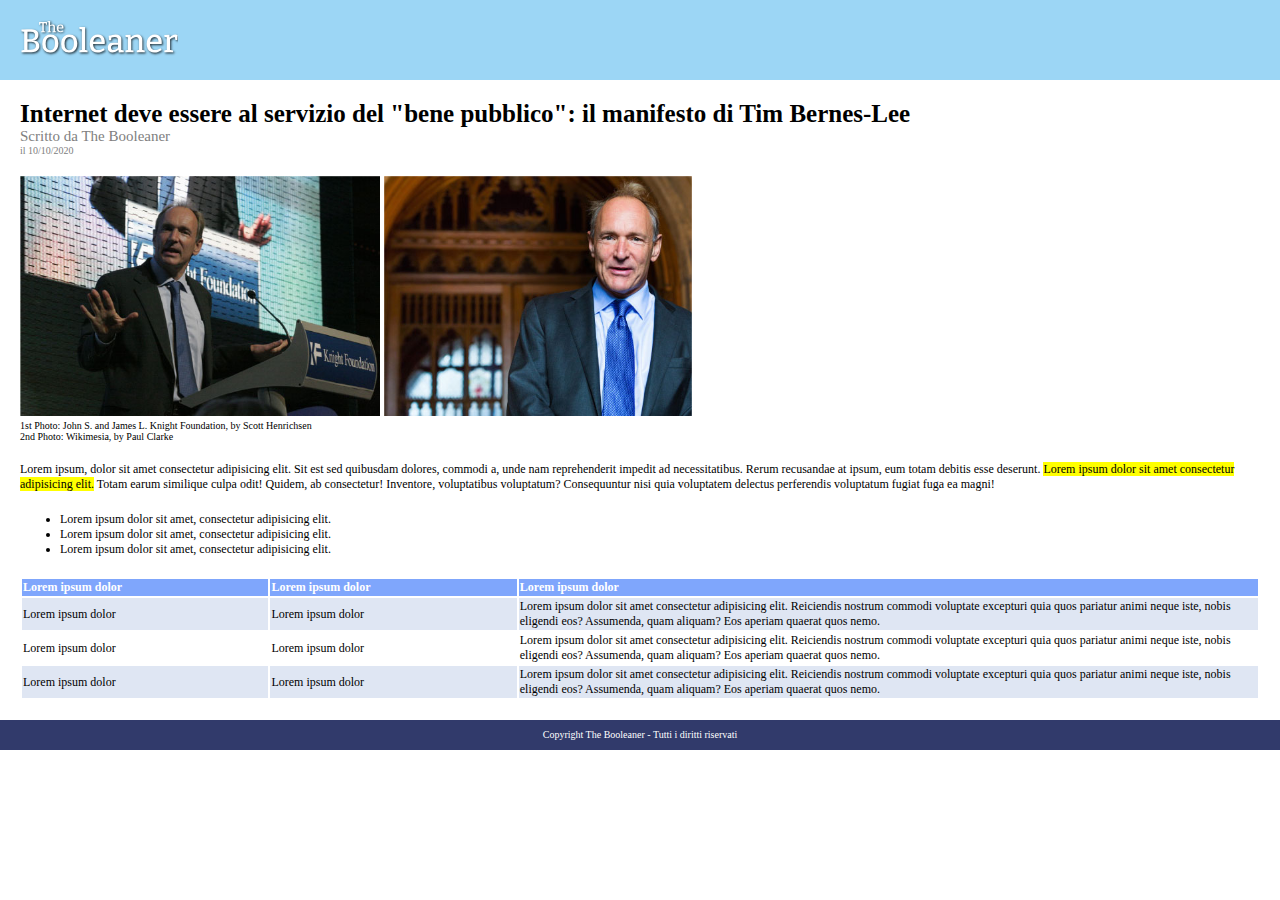
<file: index.html>
<!DOCTYPE html>
<html lang="en">

<head>
    <meta charset="UTF-8">
    <meta name="viewport" content="width=device-width, initial-scale=1.0">
    <title>The Booleaner</title>
    <link rel="stylesheet" href="css/style.css">
</head>

<body>
    <!--Intestazione della pagina con logo-->
    <header id="header-container">
        <img id="header-logo" src="img/logo.svg" alt="logo The booleaner">
    </header>

    <!--corpo della pagina con le varie suddivisioni-->
    <main>
        <!--Intestazione del corpo della pagina-->
        <header id="main-header">
            <h1>Internet deve essere al servizio del "bene pubblico": il manifesto di Tim Bernes-Lee</h1>
            <p id="author-name">Scritto da <span class="span-lightblue">The Booleaner</span></p>
            <p id="article-date">il 10/10/2020</p>
        </header>

        <!--Immagini del corpo della pagina-->
        <figure>
            <img src="img/tim-1.jpg" alt="Tim Berners Lee 1">
            <img src="img/tim-2.jpg" alt="Tim Berners Lee 2">
            <p class="photo-info">1st Photo: John S. and James L. Knight Foundation, by Scott Henrichsen</p>
            <p class="photo-info">2nd Photo: Wikimesia, by Paul Clarke</p>
        </figure>

        <!--Sezione con testo e bullet point-->
        <section>
            <p>Lorem ipsum, dolor sit amet consectetur adipisicing elit. Sit est sed quibusdam dolores, commodi a, unde
                nam reprehenderit impedit ad necessitatibus. Rerum recusandae at ipsum, eum totam debitis esse deserunt.
                <span class="span-yellow">Lorem ipsum dolor sit amet consectetur adipisicing elit.</span> Totam earum
                similique culpa odit! Quidem, ab consectetur! Inventore, voluptatibus voluptatum? Consequuntur nisi quia
                voluptatem delectus perferendis voluptatum fugiat fuga ea magni!
            </p>

            <ul>
                <li>Lorem ipsum dolor sit amet, consectetur adipisicing elit.</li>
                <li>Lorem ipsum dolor sit amet, consectetur adipisicing elit.</li>
                <li>Lorem ipsum dolor sit amet, consectetur adipisicing elit.</li>
            </ul>

            <!--Sezione con tabella-->
            <table>
                <thead>
                    <tr class="blue-row">
                        <th class="size-table">Lorem ipsum dolor</th>
                        <th class="size-table">Lorem ipsum dolor</th>
                        <th>Lorem ipsum dolor</th>
                    </tr>
                </thead>

                <tbody>
                    <tr class="lightblue-row">
                        <td>Lorem ipsum dolor</td>
                        <td>Lorem ipsum dolor</td>
                        <td>Lorem ipsum dolor sit amet consectetur adipisicing elit. Reiciendis nostrum commodi
                            voluptate excepturi quia quos pariatur animi neque iste, nobis eligendi eos? Assumenda, quam
                            aliquam? Eos aperiam quaerat quos nemo.</td>
                    </tr>

                    <tr>
                        <td>Lorem ipsum dolor</td>
                        <td>Lorem ipsum dolor</td>
                        <td>Lorem ipsum dolor sit amet consectetur adipisicing elit. Reiciendis nostrum commodi
                            voluptate excepturi quia quos pariatur animi neque iste, nobis eligendi eos? Assumenda, quam
                            aliquam? Eos aperiam quaerat quos nemo.</td>
                    </tr>

                    <tr class="lightblue-row">
                        <td>Lorem ipsum dolor</td>
                        <td>Lorem ipsum dolor</td>
                        <td>Lorem ipsum dolor sit amet consectetur adipisicing elit. Reiciendis nostrum commodi
                            voluptate excepturi quia quos pariatur animi neque iste, nobis eligendi eos? Assumenda, quam
                            aliquam? Eos aperiam quaerat quos nemo.</td>
                    </tr>
                </tbody>
            </table>
        </section>
    </main>

    <!--Footer della pagina-->
    <footer>
        <p>Copyright The Booleaner - Tutti i diritti riservati</p>
    </footer>
</body>

</html>
</file>
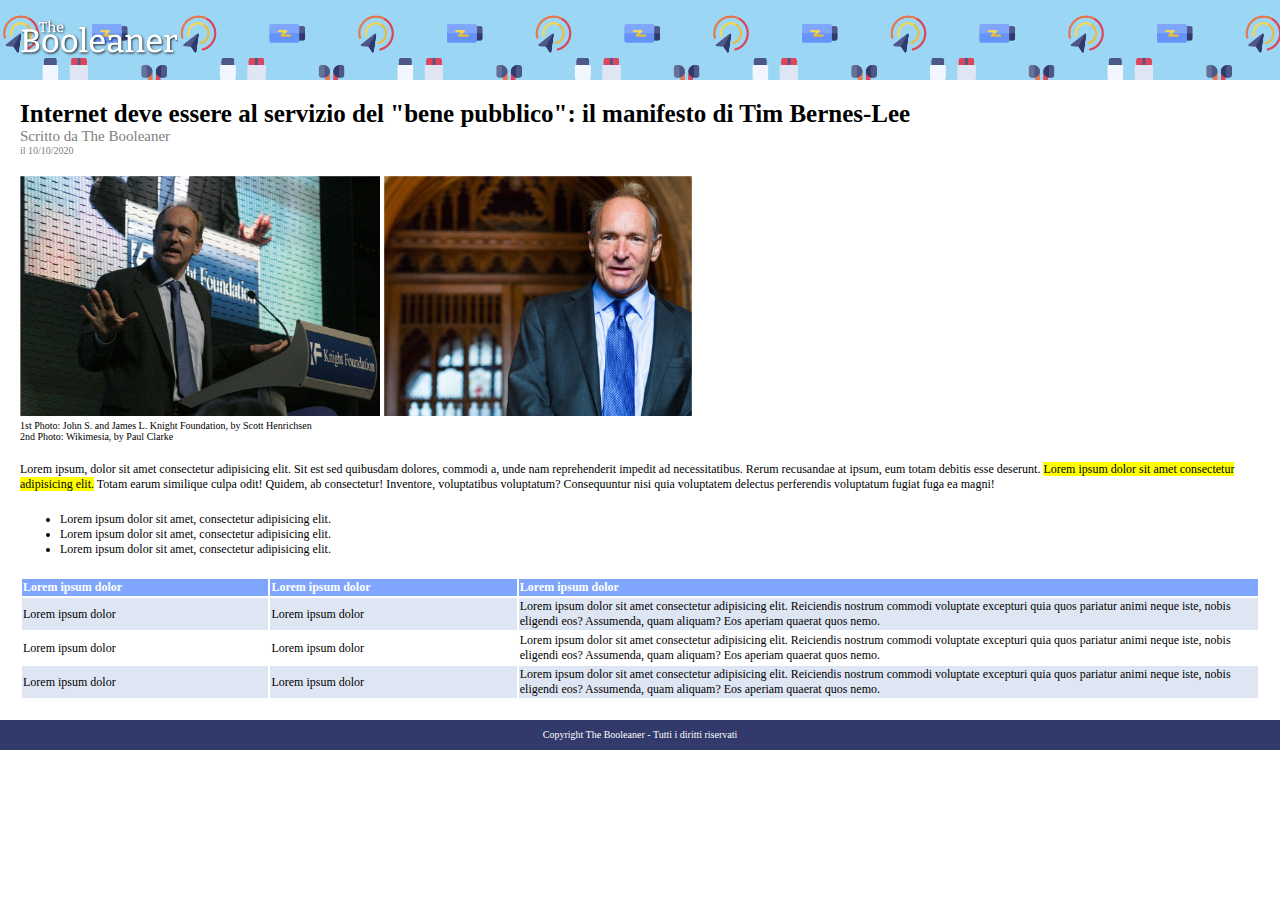
<file: bonus1/index1.html>
<!DOCTYPE html>
<html lang="en">

<head>
    <meta charset="UTF-8">
    <meta name="viewport" content="width=device-width, initial-scale=1.0">
    <title>The Booleaner</title>
    <link rel="stylesheet" href="css1/style1.css">
</head>

<body>
    <!--Intestazione della pagina con logo-->
    <header id="body-header">
        <img id="header-logo" src="../img/logo.svg" alt="logo The booleaner">
    </header>

    <!--corpo della pagina con le varie suddivisioni-->
    <main>
        <!--Intestazione del corpo della pagina-->
        <header id="main-header">
            <h1>Internet deve essere al servizio del "bene pubblico": il manifesto di Tim Bernes-Lee</h1>
            <p id="author-name">Scritto da <span class="span-lightblue">The Booleaner</span></p>
            <p id="article-date">il 10/10/2020</p>
        </header>

        <!--Immagini del corpo della pagina-->
        <figure>
            <img src="../img/tim-1.jpg" alt="Tim Berners Lee 1">
            <img src="../img/tim-2.jpg" alt="Tim Berners Lee 2">
            <p class="photo-info">1st Photo: John S. and James L. Knight Foundation, by Scott Henrichsen</p>
            <p class="photo-info">2nd Photo: Wikimesia, by Paul Clarke</p>
        </figure>

        <!--Sezione con testo e bullet point-->
        <section>
            <p>Lorem ipsum, dolor sit amet consectetur adipisicing elit. Sit est sed quibusdam dolores, commodi a, unde
                nam reprehenderit impedit ad necessitatibus. Rerum recusandae at ipsum, eum totam debitis esse deserunt.
                <span class="span-yellow">Lorem ipsum dolor sit amet consectetur adipisicing elit.</span> Totam earum
                similique culpa odit! Quidem, ab consectetur! Inventore, voluptatibus voluptatum? Consequuntur nisi quia
                voluptatem delectus perferendis voluptatum fugiat fuga ea magni!
            </p>

            <ul>
                <li>Lorem ipsum dolor sit amet, consectetur adipisicing elit.</li>
                <li>Lorem ipsum dolor sit amet, consectetur adipisicing elit.</li>
                <li>Lorem ipsum dolor sit amet, consectetur adipisicing elit.</li>
            </ul>

            <!--Sezione con tabella-->
            <table>
                <thead>
                    <tr class="blue-row">
                        <th class="size-table">Lorem ipsum dolor</th>
                        <th class="size-table">Lorem ipsum dolor</th>
                        <th>Lorem ipsum dolor</th>
                    </tr>
                </thead>

                <tbody>
                    <tr class="lightblue-row">
                        <td>Lorem ipsum dolor</td>
                        <td>Lorem ipsum dolor</td>
                        <td>Lorem ipsum dolor sit amet consectetur adipisicing elit. Reiciendis nostrum commodi
                            voluptate excepturi quia quos pariatur animi neque iste, nobis eligendi eos? Assumenda, quam
                            aliquam? Eos aperiam quaerat quos nemo.</td>
                    </tr>

                    <tr>
                        <td>Lorem ipsum dolor</td>
                        <td>Lorem ipsum dolor</td>
                        <td>Lorem ipsum dolor sit amet consectetur adipisicing elit. Reiciendis nostrum commodi
                            voluptate excepturi quia quos pariatur animi neque iste, nobis eligendi eos? Assumenda, quam
                            aliquam? Eos aperiam quaerat quos nemo.</td>
                    </tr>

                    <tr class="lightblue-row">
                        <td>Lorem ipsum dolor</td>
                        <td>Lorem ipsum dolor</td>
                        <td>Lorem ipsum dolor sit amet consectetur adipisicing elit. Reiciendis nostrum commodi
                            voluptate excepturi quia quos pariatur animi neque iste, nobis eligendi eos? Assumenda, quam
                            aliquam? Eos aperiam quaerat quos nemo.</td>
                    </tr>
                </tbody>
            </table>
        </section>
    </main>

    <!--Footer della pagina-->
    <footer>
        <p>Copyright The Booleaner - Tutti i diritti riservati</p>
    </footer>
</body>

</html>
</file>
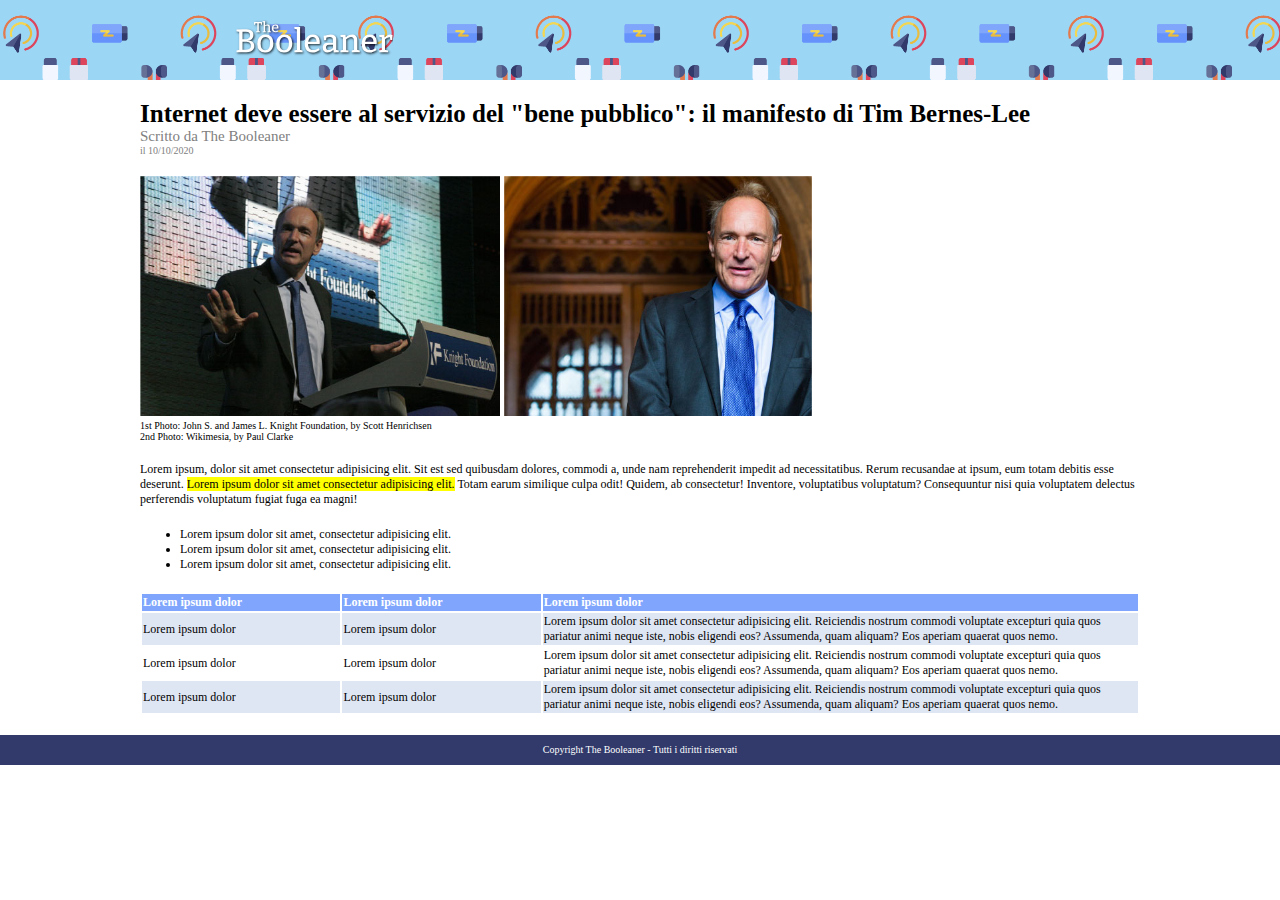
<file: bonus2/index2.html>
<!DOCTYPE html>
<html lang="en">

<head>
    <meta charset="UTF-8">
    <meta name="viewport" content="width=device-width, initial-scale=1.0">
    <title>The Booleaner</title>
    <link rel="stylesheet" href="style2.css">
</head>

<body>
    <!--Intestazione della pagina con logo-->
    <header id="body-header">
        <img id="header-logo" src="../img/logo.svg" alt="logo The booleaner">
    </header>

    <!--corpo della pagina con le varie suddivisioni-->
    <main>
        <!--Intestazione del corpo della pagina-->
        <header id="main-header">
            <h1>Internet deve essere al servizio del "bene pubblico": il manifesto di Tim Bernes-Lee</h1>
            <p id="author-name">Scritto da <span class="span-lightblue">The Booleaner</span></p>
            <p id="article-date">il 10/10/2020</p>
        </header>

        <!--Immagini del corpo della pagina-->
        <figure>
            <img src="../img/tim-1.jpg" alt="Tim Berners Lee 1">
            <img src="../img/tim-2.jpg" alt="Tim Berners Lee 2">
            <p class="photo-info">1st Photo: John S. and James L. Knight Foundation, by Scott Henrichsen</p>
            <p class="photo-info">2nd Photo: Wikimesia, by Paul Clarke</p>
        </figure>

        <!--Sezione con testo e bullet point-->
        <section>
            <p>Lorem ipsum, dolor sit amet consectetur adipisicing elit. Sit est sed quibusdam dolores, commodi a, unde
                nam reprehenderit impedit ad necessitatibus. Rerum recusandae at ipsum, eum totam debitis esse deserunt.
                <span class="span-yellow">Lorem ipsum dolor sit amet consectetur adipisicing elit.</span> Totam earum
                similique culpa odit! Quidem, ab consectetur! Inventore, voluptatibus voluptatum? Consequuntur nisi quia
                voluptatem delectus perferendis voluptatum fugiat fuga ea magni!
            </p>

            <ul>
                <li>Lorem ipsum dolor sit amet, consectetur adipisicing elit.</li>
                <li>Lorem ipsum dolor sit amet, consectetur adipisicing elit.</li>
                <li>Lorem ipsum dolor sit amet, consectetur adipisicing elit.</li>
            </ul>

            <!--Sezione con tabella-->
            <table>
                <thead>
                    <tr class="blue-row">
                        <th class="size-table">Lorem ipsum dolor</th>
                        <th class="size-table">Lorem ipsum dolor</th>
                        <th>Lorem ipsum dolor</th>
                    </tr>
                </thead>

                <tbody>
                    <tr class="lightblue-row">
                        <td>Lorem ipsum dolor</td>
                        <td>Lorem ipsum dolor</td>
                        <td>Lorem ipsum dolor sit amet consectetur adipisicing elit. Reiciendis nostrum commodi
                            voluptate excepturi quia quos pariatur animi neque iste, nobis eligendi eos? Assumenda, quam
                            aliquam? Eos aperiam quaerat quos nemo.</td>
                    </tr>

                    <tr>
                        <td>Lorem ipsum dolor</td>
                        <td>Lorem ipsum dolor</td>
                        <td>Lorem ipsum dolor sit amet consectetur adipisicing elit. Reiciendis nostrum commodi
                            voluptate excepturi quia quos pariatur animi neque iste, nobis eligendi eos? Assumenda, quam
                            aliquam? Eos aperiam quaerat quos nemo.</td>
                    </tr>

                    <tr class="lightblue-row">
                        <td>Lorem ipsum dolor</td>
                        <td>Lorem ipsum dolor</td>
                        <td>Lorem ipsum dolor sit amet consectetur adipisicing elit. Reiciendis nostrum commodi
                            voluptate excepturi quia quos pariatur animi neque iste, nobis eligendi eos? Assumenda, quam
                            aliquam? Eos aperiam quaerat quos nemo.</td>
                    </tr>
                </tbody>
            </table>
        </section>
    </main>

    <!--Footer della pagina-->
    <footer>
        <p>Copyright The Booleaner - Tutti i diritti riservati</p>
    </footer>
</body>

</html>
</file>
<file: css/style.css>
* {
    margin: 0;
}

#header-container {
    background-color: #9CD6F5;
    height: 80px;
}

#header-logo {
    height: 40px;
    margin: 0 auto;
    padding: 20px;
}

main {
    margin: 20px 20px;
}

h1 {
    font-size: 25px;
}

#author-name {
    font-size: 15px;
    color: gray;
}

.sspan-lightblue {
    color: #7FA6FC;
}

#article-date {
    font-size: 10px;
    color: gray;
}

figure img {
    margin: 20px 0 0 0;
    height: 240px;
}

.photo-info {
    font-size: 10px;
}

section {
    margin: 20px 0;
    font-size: 12px;
}

.span-yellow {
    background: yellow;
}

ul {
    margin: 20px 0;
}

table {
    width: 100%;
    margin-bottom: 20px;
}

.blue-row {
    background-color: #7FA6FC;
    color: white;
    text-align: left;
}

.lightblue-row {
    background-color: #DFE6F3;
}

.size-table {
    width: 20%;
}

footer {
    background-color: #313A6B;
    text-align: center;
    height: 30px;
    line-height: 30px;
    font-size: 10px;
    color: white;
}
</file>
<file: bonus1/css1/style1.css>
* {
    margin: 0;
}

#body-header {
    background-color: #9CD6F5;
    height: 80px;
    background-image: url(../../img/pattern.png);
    background-size: 355px;
    background-repeat: repeat;
}

#header-logo {
    height: 40px;
    margin: 0 auto;
    padding: 20px;
}

main {
    margin: 20px 20px;
}

h1 {
    font-size: 25px;
}

#author-name {
    font-size: 15px;
    color: gray;
}

.sspan-lightblue {
    color: #7FA6FC;
}

#article-date {
    font-size: 10px;
    color: gray;
}

figure img {
    margin: 20px 0 0 0;
    height: 240px;
}

.photo-info {
    font-size: 10px;
}

section {
    margin: 20px 0;
    font-size: 12px;
}

.span-yellow {
    background: yellow;
}

ul {
    margin: 20px 0;
}

table {
    width: 100%;
    margin-bottom: 20px;
}

.blue-row {
    background-color: #7FA6FC;
    color: white;
    text-align: left;
}

.lightblue-row {
    background-color: #DFE6F3;
}

.size-table {
    width: 20%;
}

footer {
    background-color: #313A6B;
    text-align: center;
    height: 30px;
    line-height: 30px;
    font-size: 10px;
    color: white;
}
</file>
<file: bonus2/style2.css>
* {
    margin: 0;
}

#body-header {
    background-color: #9CD6F5;
    height: 80px;
    background-image: url(../../img/pattern.png);
    background-size: 355px;
    background-repeat: repeat;
}

#header-logo {
    height: 40px;
    padding: 20px;
    margin-left: 215px;
}

main {
    margin: 20px auto;
    width: 1000px;
}

h1 {
    font-size: 25px;
}

#author-name {
    font-size: 15px;
    color: gray;
}

.sspan-lightblue {
    color: #7FA6FC;
}

#article-date {
    font-size: 10px;
    color: gray;
}

figure img {
    margin: 20px 0 0 0;
    height: 240px;
}

.photo-info {
    font-size: 10px;
}

section {
    margin: 20px 0;
    font-size: 12px;
}

.span-yellow {
    background: yellow;
}

ul {
    margin: 20px 0;
}

table {
    width: 100%;
    margin-bottom: 20px;
}

.blue-row {
    background-color: #7FA6FC;
    color: white;
    text-align: left;
}

.lightblue-row {
    background-color: #DFE6F3;
}

.size-table {
    width: 20%;
}

footer {
    background-color: #313A6B;
    text-align: center;
    height: 30px;
    line-height: 30px;
    font-size: 10px;
    color: white;
}
</file>
